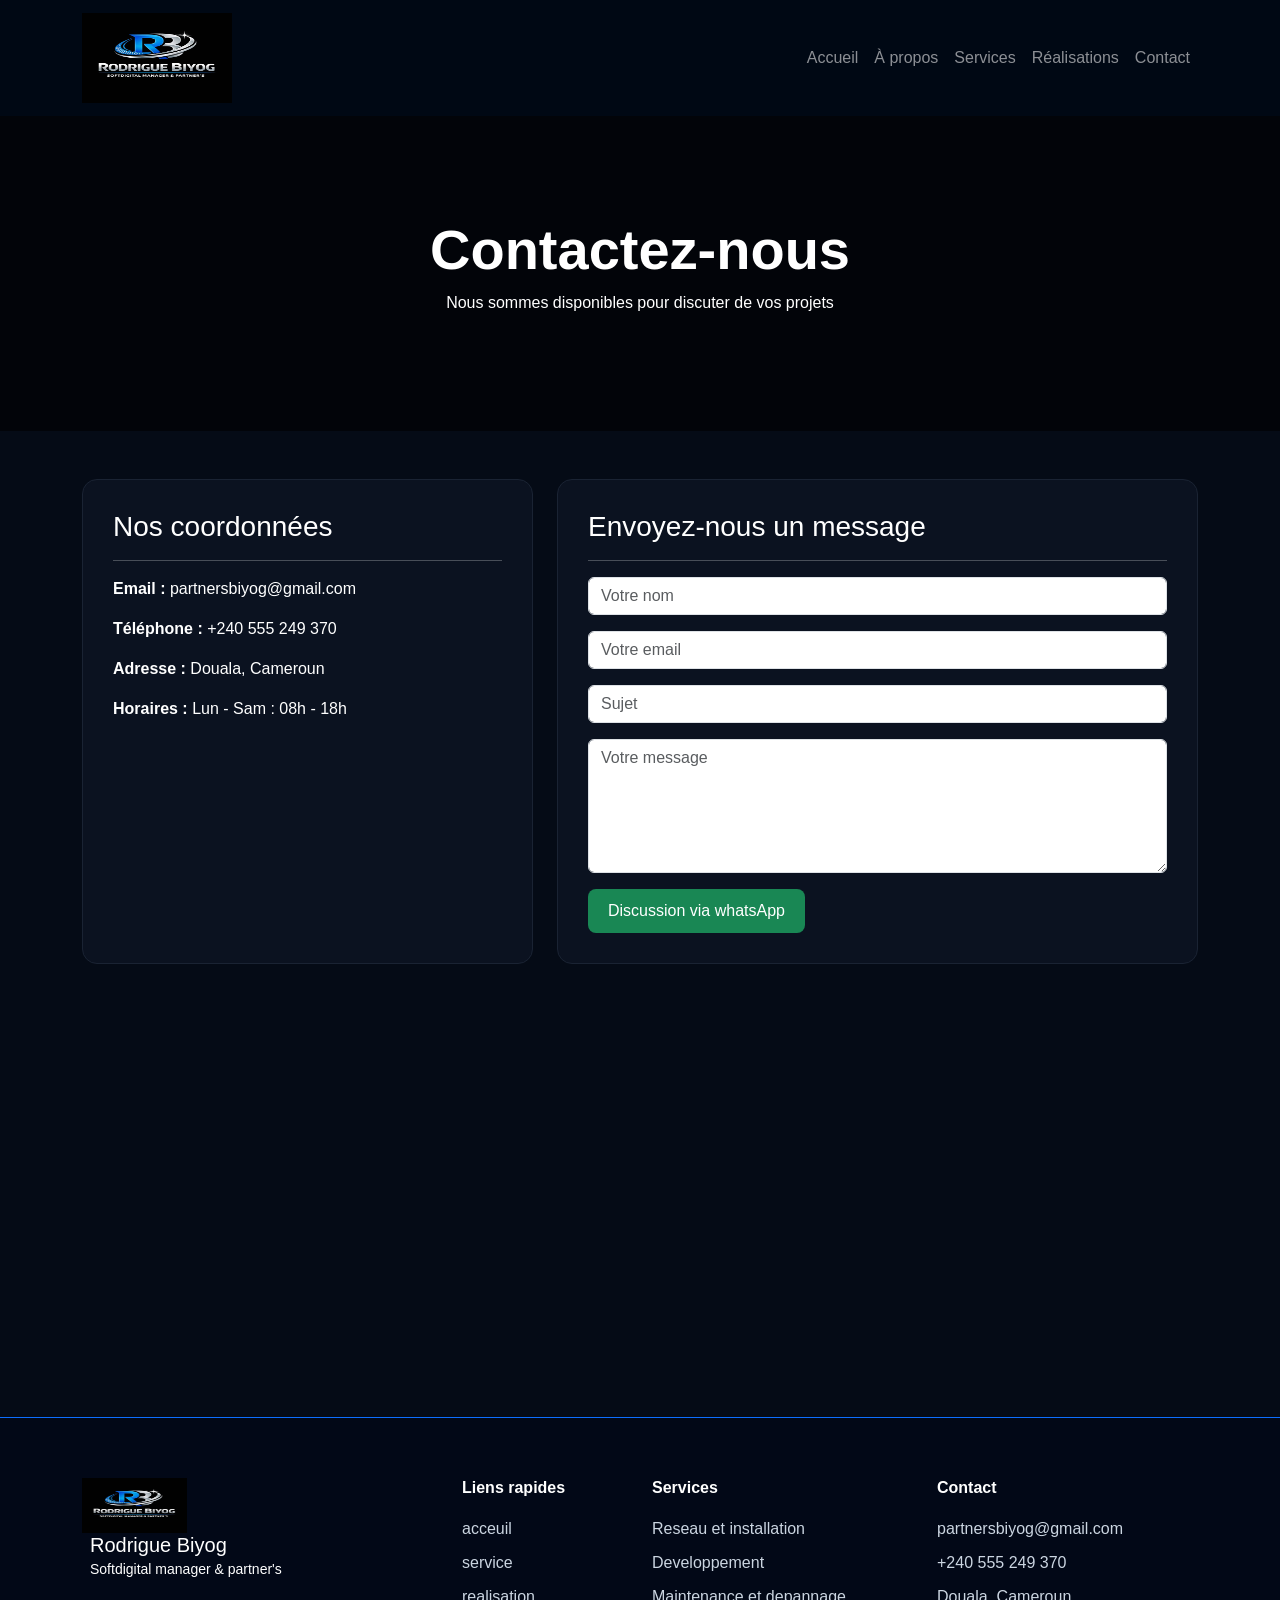
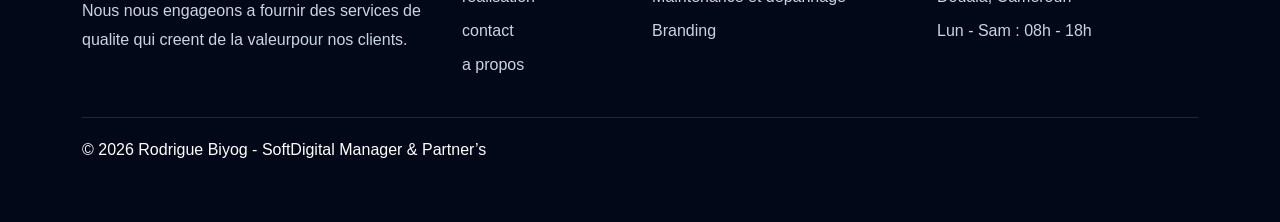
<file: contact.html>
<!DOCTYPE html>
<html lang="fr">
<head>
    <meta charset="UTF-8">
    <meta name="viewport" content="width=device-width, initial-scale=1.0">
    <title>Rodrigue Biyog</title>
    <link href="style.css" rel="stylesheet"> 
    <!-- Bootstrap -->
    <link href="https://cdn.jsdelivr.net/npm/bootstrap@5.3.3/dist/css/bootstrap.min.css" rel="stylesheet">
    <script src="https://cdn.jsdelivr.net/npm/bootstrap@5.3.0/dist/js/bootstrap.bundle.min.js"></script>
    <style>
        body {
    background: #050b16;
    color: white;
    font-family: Arial, sans-serif;
}
    </style>
</head>
<body>
    <nav class="navbar navbar-expand-lg navbar-dark">
        <div class="container">
            <a class="navbar-brand fw-bold" href="#">
                <img src="logo.jpg" class="logo" alt="Logo">
               
            </a>
    
            <button class="navbar-toggler" type="button" data-bs-toggle="collapse" data-bs-target="#menu">
                <span class="navbar-toggler-icon"></span>
            </button>
    
            <div class="collapse navbar-collapse" id="menu">
                <ul class="navbar-nav ms-auto ">
                    <li class="nav-item"><a class="nav-link" href="index.html">Accueil</a></li>
                    <li class="nav-item"><a class="nav-link" href="propos.html">À propos</a></li>
                    <li class="nav-item"><a class="nav-link" href="service.html">Services</a></li>
                    <li class="nav-item"><a class="nav-link" href="realisation.html">Réalisations</a></li>
                    <li class="nav-item"><a class="nav-link" href="contact.html">Contact</a></li>
                </ul>
            </div>
        </div>
    </nav>

    <section class="banner-contact"> 
        <div class="container"> 
            <h1 class="display-4 fw-bold">Contactez-nous</h1> 
            <p>Nous sommes disponibles pour discuter de vos projets</p> 
        </div> 
    </section> 
 
    <!-- CONTACT --> 
    <section class="py-5"> 
        <div class="container"> 
            <div class="row g-4"> 
 
                <!-- INFOS --> 
                <div class="col-md-5"> 
                    <div class="contact-box"> 
                        <h3>Nos coordonnées</h3> 
                        <hr> 
 
                        <p><strong>Email :</strong> partnersbiyog@gmail.com</p> 
                        <p><strong>Téléphone :</strong> +240 555 249 370</p> 
                        <p><strong>Adresse :</strong> Douala, Cameroun</p> 
                        <p><strong>Horaires :</strong> Lun - Sam : 08h - 18h</p> 
                    </div> 
                </div> 
 
                <!-- FORM --> 
                <div class="col-md-7"> 
                    <div class="contact-box"> 
                        <h3>Envoyez-nous un message</h3> 
                        <hr> 
                       
                        <form method="POST"  action="contact.php"> 
                                                    
                            <div class="mb-3"> 
                                <input type="text" name="nom" class="form-control" placeholder="Votre nom"> 
                            </div> 
 
                            <div class="mb-3"> 
                                <input type="email" name="email" class="form-control" placeholder="Votre email"> 
                            </div> 
 
                            <div class="mb-3"> 
                                <input type="text" name="sujet" class="form-control" placeholder="Sujet"> 
                            </div> 
 
                            <div class="mb-3"> 
                                <textarea class="form-control" name="message" rows="5" placeholder="Votre message"></textarea> 
                            </div> 
 
                            <!-- <button class="btn-custom-contact"><i class="fas fa-mail"></i> Envoyer</button>  -->
                            <a href="https://wa.me/240555249370?text=bonjour%20je%20veux%20plus%20d'informations" target="_brank" class="btn-custom-contact bg-success">
                            <i class="fas fa-whatsApp"></i>
                            Discussion via whatsApp</a>
                        </form> 
                    </div> 
                </div> 
 
            </div> 
 
            <!-- MAP --> 
            <div class="mt-5"> 
                <iframe  
                    src="https://www.google.com/maps?q=Douala,Cameroun&output=embed" allowfullscreen> 
                </iframe> 
            </div> 
        </div> 
    </section> 
    


    <footer class="footer-section"> 
        <div class="container">
            <div class="row">
                <div class="col-md-4 mb-4">
                <img src="logo.jpg" class="logo-footer" alt="Logo">
                    <div class="footer-logo d-flex align-items-center mb-3">
                        <div class="ms-2">
                            <h5 class="mb-0 text-white">Rodrigue Biyog</h5>
                            <small>Softdigital manager & partner's</small>
                        </div>
                    </div>
    
                    <p class="footer-text">
                        Nous nous engageons a fournir des services de qualite qui creent de la valeurpour nos clients.
                    </p>
                </div>
                <div class="col-md-2 mb-4">
                    <h6>Liens rapides</h6>
                    <ul class="footer-links" >
                        <li><a href="">acceuil</a></li>
                        <li><a href="">service</a></li>
                        <li><a href="">realisation</a></li>
                        <li><a href="">contact</a></li>
                        <li><a href="">a propos</a></li>
                    </ul>
                </div>
                <div class="col-md-3 mb-4">
                    <h6>Services</h6>
                    <ul class="footer-links" >
                        <li><a href="">Reseau et installation</a></li>
                        <li><a href="">Developpement</a></li>
                        <li><a href="">Maintenance et depannage</a></li>
                        <li><a href="">Branding</a></li>
                    </ul>
                </div>
                <div class="col-md-3 mb-4">
                    <h6>Contact</h6>
                    <ul class="footer-links" >
                        <li>partnersbiyog@gmail.com</li>
                        <li>+240 555 249 370</li>
                        <li>Douala, Cameroun</li>
                        <li> Lun - Sam : 08h - 18h</li>
                    </ul>
                </div>
                
            </div>
            <div class="footer-bottom d-flex text-center align-items-center mb-4">
                <p class="text-center ">© 2026 Rodrigue Biyog - SoftDigital Manager & Partner’s</p>
    
                <div class="social-icons">
                    <a href=""><i class="fas fa-facebook-f"></i></a>
                    <a href=""><i class="fas fa-linkedin-in"></i></a>
                    <a href=""><i class="fas fa-whatsapp"></i></a>
                </div>
           </div>
        </div>
    </footer> 

</body>
</html>
</file>
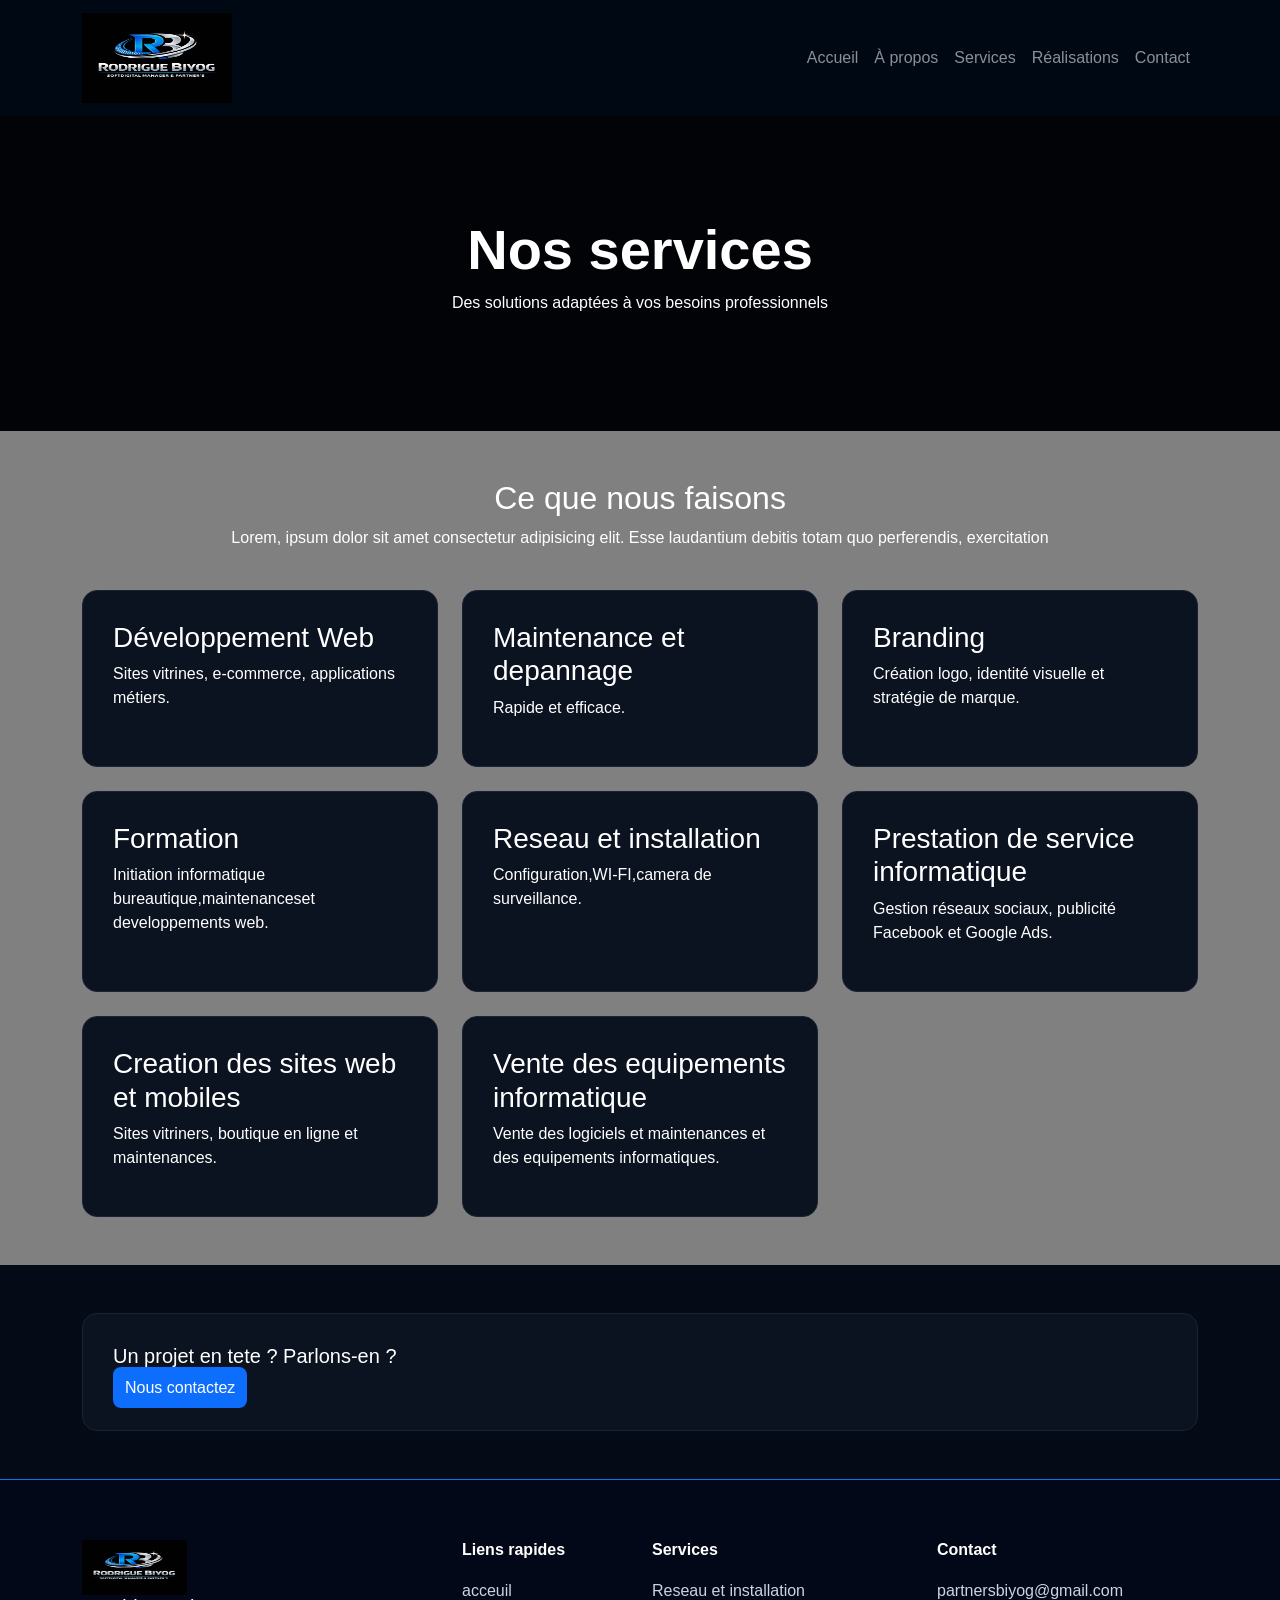
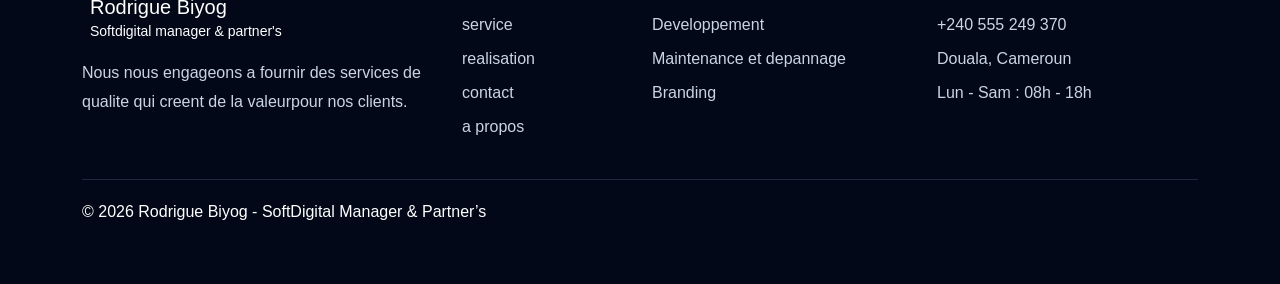
<file: service.html>
<!DOCTYPE html>
<html lang="fr">
<head>
    <meta charset="UTF-8">
    <meta name="viewport" content="width=device-width, initial-scale=1.0">
    <title>Rodrigue Biyog</title>
    <link href="style.css" rel="stylesheet"> 
    <!-- Bootstrap -->
    <link href="https://cdn.jsdelivr.net/npm/bootstrap@5.3.3/dist/css/bootstrap.min.css" rel="stylesheet">
    <script src="https://cdn.jsdelivr.net/npm/bootstrap@5.3.0/dist/js/bootstrap.bundle.min.js"></script>
    <style>
        body {
    background: #050b16;
    color: white;
    font-family: Arial, sans-serif;
}
    </style>
</head>
<body>
    <nav class="navbar navbar-expand-lg navbar-dark">
        <div class="container">
            <a class="navbar-brand fw-bold" href="#">
                <img src="logo.jpg" class="logo" alt="Logo">
               
            </a>
    
            <button class="navbar-toggler" type="button" data-bs-toggle="collapse" data-bs-target="#menu">
                <span class="navbar-toggler-icon"></span>
            </button>
    
            <div class="collapse navbar-collapse" id="menu">
                <ul class="navbar-nav ms-auto ">
                    <li class="nav-item"><a class="nav-link" href="index.html">Accueil</a></li>
                    <li class="nav-item"><a class="nav-link" href="propos.html">À propos</a></li>
                    <li class="nav-item"><a class="nav-link" href="service.html">Services</a></li>
                    <li class="nav-item"><a class="nav-link" href="realisation.html">Réalisations</a></li>
                    <li class="nav-item"><a class="nav-link" href="contact.html">Contact</a></li>
                </ul>
            </div>
        </div>
    </nav>

    <section class="banner-service"> 
        <div class="container"> 
            <h1 class="display-4 fw-bold">Nos services</h1> 
            <p>Des solutions adaptées à vos besoins professionnels</p> 
        </div> 
    </section> 
 
    <section class="py-5 service"> 
        <div class="container "> 
            <div class="row g-4"> 
                <div class="text-center">
                    <h2>Ce que nous faisons</h2>
                    <p>Lorem, ipsum dolor sit amet consectetur adipisicing elit. Esse laudantium debitis totam quo perferendis, exercitation</p>
                </div>
                <div class="col-md-4"> 
                    <div class="service-card"> 
                        <h3>Développement Web</h3> 
                        <p>Sites vitrines, e-commerce, applications métiers.</p> 
                    </div> 
                </div> 
 
                <div class="col-md-4"> 
                    <div class="service-card"> 
                        <h3>Maintenance et depannage</h3> 
                        <p>Rapide et efficace.</p> 
                    </div> 
                </div> 
 
                <div class="col-md-4"> 
                    <div class="service-card"> 
                        <h3>Branding</h3> 
                        <p>Création logo, identité visuelle et stratégie de marque.</p> 
                    </div> 
                </div>
                <div class="col-md-4"> 
                    <div class="service-card"> 
                        <h3>Formation</h3> 
                        <p>Initiation informatique bureautique,maintenanceset developpements web.</p> 
                    </div> 
                </div>
                <div class="col-md-4"> 
                    <div class="service-card"> 
                        <h3>Reseau et installation</h3> 
                        <p>Configuration,WI-FI,camera de surveillance.</p> 
                    </div> 
                </div>
                
                <div class="col-md-4"> 
                    <div class="service-card"> 
                        <h3>Prestation de service informatique</h3> 
                        <p>Gestion réseaux sociaux, publicité Facebook et Google Ads.</p> 
                    </div> 
                </div> 
 
                <div class="col-md-4"> 
                    <div class="service-card"> 
                        <h3>Creation des sites web et mobiles</h3> 
                        <p>Sites vitriners, boutique en ligne et maintenances.</p> 
                    </div> 
                </div> 
 
                <div class="col-md-4"> 
                    <div class="service-card"> 
                        <h3>Vente des equipements informatique</h3> 
                        <p>Vente des logiciels et maintenances et des equipements informatiques.</p> 
                    </div> 
                </div>
 
            </div> 
        </div> 

    </section> 

    
    <section class="py-5">
        <div class="container">
            <div class="card-customs">
                <h5>Un projet en tete ? Parlons-en ?</h5>
                <a  href="contact.html" class="btn-custom">Nous contactez</a>
            </div>
        </div>
    </section>
    

    <footer class="footer-section"> 
        <div class="container">
            <div class="row">
                <div class="col-md-4 mb-4">
                <img src="logo.jpg" class="logo-footer" alt="Logo">
                    <div class="footer-logo d-flex align-items-center mb-3">
                        <div class="ms-2">
                            <h5 class="mb-0 text-white">Rodrigue Biyog</h5>
                            <small>Softdigital manager & partner's</small>
                        </div>
                    </div>
    
                    <p class="footer-text">
                        Nous nous engageons a fournir des services de qualite qui creent de la valeurpour nos clients.
                    </p>
                </div>
                <div class="col-md-2 mb-4">
                    <h6>Liens rapides</h6>
                    <ul class="footer-links" >
                        <li><a href="">acceuil</a></li>
                        <li><a href="">service</a></li>
                        <li><a href="">realisation</a></li>
                        <li><a href="">contact</a></li>
                        <li><a href="">a propos</a></li>
                    </ul>
                </div>
                <div class="col-md-3 mb-4">
                    <h6>Services</h6>
                    <ul class="footer-links" >
                        <li><a href="">Reseau et installation</a></li>
                        <li><a href="">Developpement</a></li>
                        <li><a href="">Maintenance et depannage</a></li>
                        <li><a href="">Branding</a></li>
                    </ul>
                </div>
                <div class="col-md-3 mb-4">
                    <h6>Contact</h6>
                    <ul class="footer-links" >
                        <li>partnersbiyog@gmail.com</li>
                        <li>+240 555 249 370</li>
                        <li>Douala, Cameroun</li>
                        <li> Lun - Sam : 08h - 18h</li>
                    </ul>
                </div>
                
            </div>
            <div class="footer-bottom d-flex text-center align-items-center mb-4">
                <p class="text-center ">© 2026 Rodrigue Biyog - SoftDigital Manager & Partner’s</p>
    
                <div class="social-icons">
                    <a href=""><i class="fas fa-facebook-f"></i></a>
                    <a href=""><i class="fas fa-linkedin-in"></i></a>
                    <a href=""><i class="fas fa-whatsapp"></i></a>
                </div>
           </div>
        </div>
    </footer> 

</body>
</html>
</file>
<file: style.css>
body {
    background: #050b16;
    color: white;
    font-family: Arial, sans-serif;
}
/* navbar */
.navbar {
    background: #000814;
}

.logo {
    height: 90px;
    width: 150px;
}
.footer {
    background: #000814;
    padding: 30px 0;
    margin-top: 60px;
}
@media (max-width:760px){
    .navbar-brand{
        margin-right: 0;
    }
    .navbar-nav{
        text-align: center;
    }
    #menu{
        justify-content:center;
        flex-direction:column;
    }

}
/* home */
.hero {
    padding: 100px 0;
}
.text{
    font-size: 18px;
}

.hero h1 {
    font-size: 60px;
    font-weight: bold;
}

.hero span {
    color: #0d6efd;
}

.btn-custom {
    background: #0d6efd;
    color: white;
    padding: 12px 25px;
    border-radius: 8px;
    text-decoration: none;
}

.card-custom {
    background: #0b1220;
    border: 1px solid #1a2333;
    border-radius: 15px;
    padding: 30px;
    transition: 0.3s;
    height: 100%;
}
.card-customs {
    background: #0b1220;
    border: 1px solid #1a2333;
    border-radius: 15px;
    padding: 30px;
    transition: 0.3s;
    height: 30%;
    
}

.card-customs:hover {
    transform: translateY(-5px);
    border-color: #0d6efd;
}
.card-custom:hover{
    transform: translateY(-5px);
    border-color: #0d6efd;
}

.section-title {
    font-size: 40px;
    font-weight: bold;
    margin-bottom: 40px;
}

.hero-img {
    border-radius: 20px;
    width: 100%;
}

/* contact */
.banner-contact { 
background: linear-gradient(rgba(0,0,0,0.6), rgba(0,0,0,0.6)), 
url('https://images.unsplash.com/photo-1521737604893-d14cc237f11d'); 
background-size: cover; 
background-position: center; 
    padding: 100px 0; 
    text-align: center; 
} 

.contact-box { 
    background: #0b1220; 
    border: 1px solid #1a2333; 
    border-radius: 15px; 
    padding: 30px; 
    height: 100%; 
} 

.form-control { 
    background: #111827; 
    border: 1px solid #1f2937; 
    color: white; 
} 

.form-control:focus { 
    background: #111827; 
    color: white; 
    border-color: #0d6efd; 
    box-shadow: none; 
} 

.btn-custom { 
    background: #0d6efd; 
    color: white; 
    padding: 12px; 
    border-radius: 8px; 
    border: none; 
    width: 100%; 
} 

iframe { 
    border-radius: 15px; 
    width: 100%; 
    height: 350px; 
} 

/* realisation */


.banner { 
    background: linear-gradient(rgba(0,0,0,0.7), rgba(0,0,0,0.7)), 
    url('https://images.unsplash.com/photo-1497366754035-f200968a6e72'); 
    background-size: cover; 
    background-position: center; 
    padding: 100px 0; 
    text-align: center; 
} 

.project-card { 
    background: #0b1220; 
    border: 1px solid #1a2333; 
    border-radius: 15px; 
    overflow: hidden; 
    transition: 0.3s; 
    height: 100%; 
} 

.project-card:hover { 
    transform: translateY(-5px); 
    border-color: #0d6efd; 
} 

.project-card img { 
    width: 100%; 
    height: 230px; 
    object-fit: cover; 
} 

.project-content { 
    padding: 20px; 
} 

.btn-custom-contact { 
    background: #0d6efd; 
    color: white; 
    padding: 10px 20px; 
    border-radius: 8px; 
    text-decoration: none; 
    display: inline-block; 
} 

.cta { 
    background: #0b1220; 
    padding: 50px; 
    border-radius: 20px; 
    margin-top: 60px; 
    
} 

/* propos */
.banner-propos { 
    background: linear-gradient(rgba(0,0,0,0.6), rgba(0,0,0,0.6)), 
    url('https://images.unsplash.com/photo-1521737604893-d14cc237f11d'); 
    background-size: cover; 
    background-position: center; 
    padding: 100px 0; 
    text-align: center; 
} 

.about-img { 
    border-radius: 20px; 
    width: 100%; 
} 

/* service */


.banner-service { 
    background: linear-gradient(rgba(0,0,0,0.7), rgba(0,0,0,0.7)), 
    url('https://images.unsplash.com/photo-1552664730-d307ca884978'); 
    background-size: cover; 
    background-position: center; 
    padding: 100px 0; 
    text-align: center; 
} 
    .service-card { 
        background: #0b1220; 
        border: 1px solid #1a2333; 
        border-radius: 15px; 
        padding: 30px; 
        transition: 0.3s; 
        height: 100%; 
    } 
    .service{
        background: grey;
        
    }
    .service-card:hover { 
        transform: translateY(-5px); 
        border-color: #0d6efd; 
    } 

    /* footer */
.footer-section{
    background: #020817;
    color: #fff;
    padding: 60px 0 20px;
    border-top:1px solid  #0d6efd;
}
.logo-footer{
    height: 55px;
    width: 105px ;
}
.footer-section h6{
color: white;
margin-bottom: 20px;
font-weight: bold;
}
.footer-text{
color: #cbd5e1;
line-height: 1.8;
}
.footer-links{
list-style: none;
padding: 0;

li{
    margin-bottom: 10px;
    color: #cbd5e1;
}
a{
    color: #cbd5e1;
    text-decoration: none;
    transition: 0.3s;
}
a:hover{
    color: #0d6efd;
}
}
.footer-bottom{
border-top: 1px solid #1e293b;
padding-top: 20px;
}
.social-icons a {
color: white;
margin-left: 15px;
font-size: 18px;
transition: 0.3s;

a:hover{
    color: #0d6efd;
}
}
</file>
